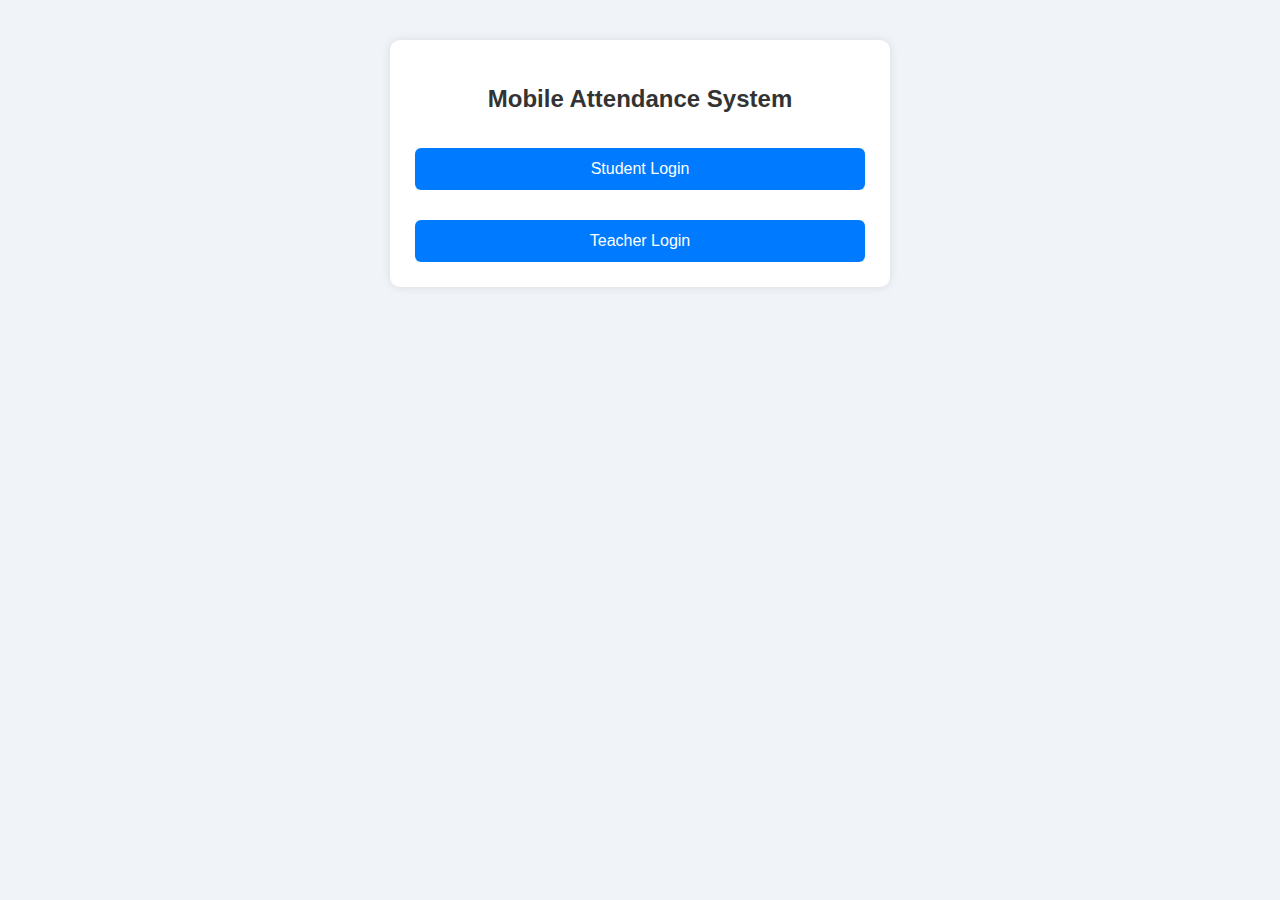
<file: index.html>
<!DOCTYPE html>
<html>
<head>
    <title>Mobile Attendance System</title>
    <link rel="stylesheet" href="style.css">
</head>
<body>

<div class="container">
    <h2>Mobile Attendance System</h2>

    <a href="student-login.html"><button>Student Login</button></a>
    <a href="teacher-login.html"><button>Teacher Login</button></a>
</div>

</body>
</html>
</file>
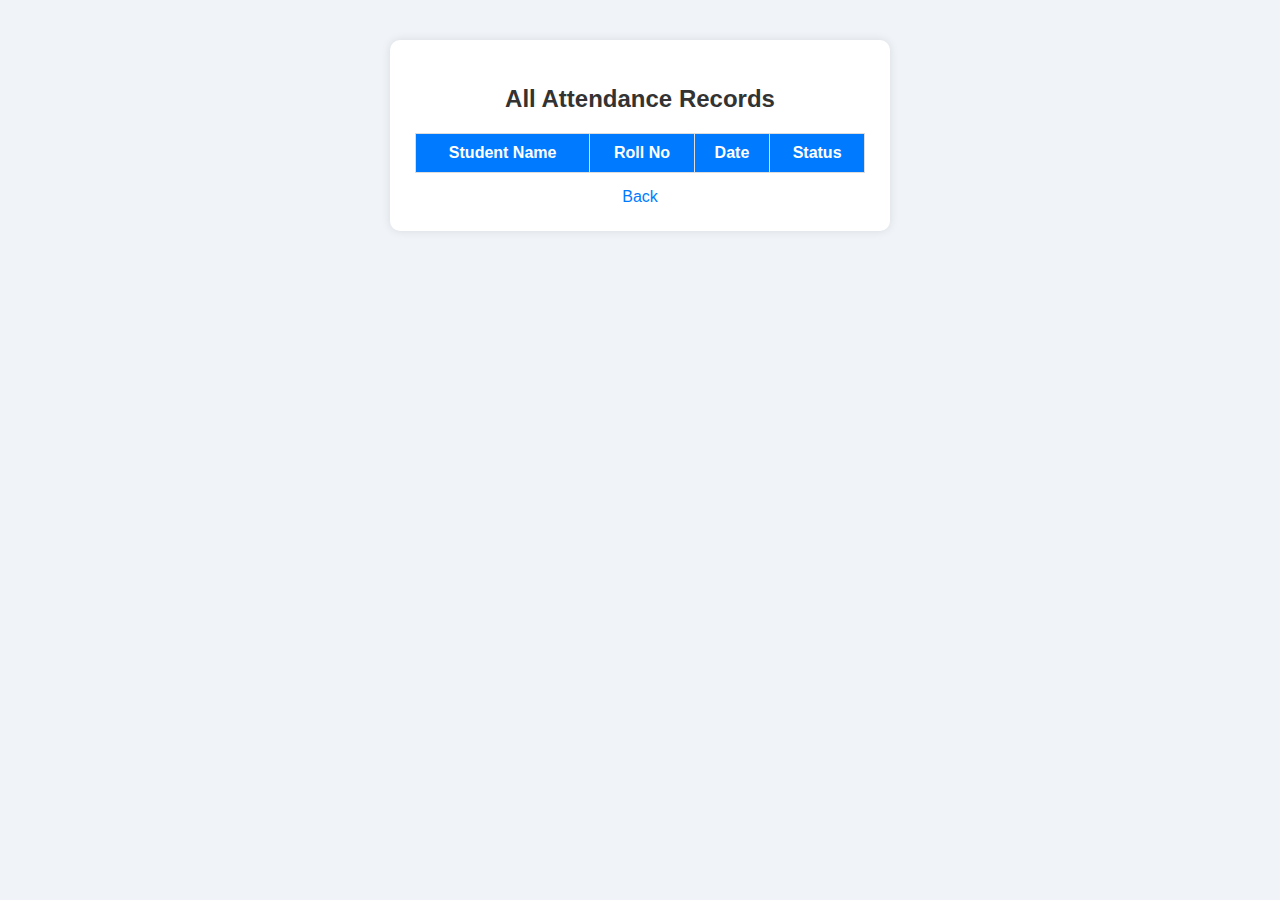
<file: attendance-records.html>
<!DOCTYPE html>
<html>
<head>
    <title>Attendance Records</title>
    <link rel="stylesheet" href="style.css">
    <script src="script.js"></script>
</head>
<body onload="loadRecords()">

<div class="container">
    <h2>All Attendance Records</h2>

    <div class="table-box">
        <table>
            <tr>
                <th>Student Name</th>
                <th>Roll No</th>
                <th>Date</th>
                <th>Status</th>
            </tr>
            <tbody id="recordTable"></tbody>
        </table>
    </div>

    <a href="teacher-dashboard.html">Back</a>
</div>

</body>
</html>
</file>
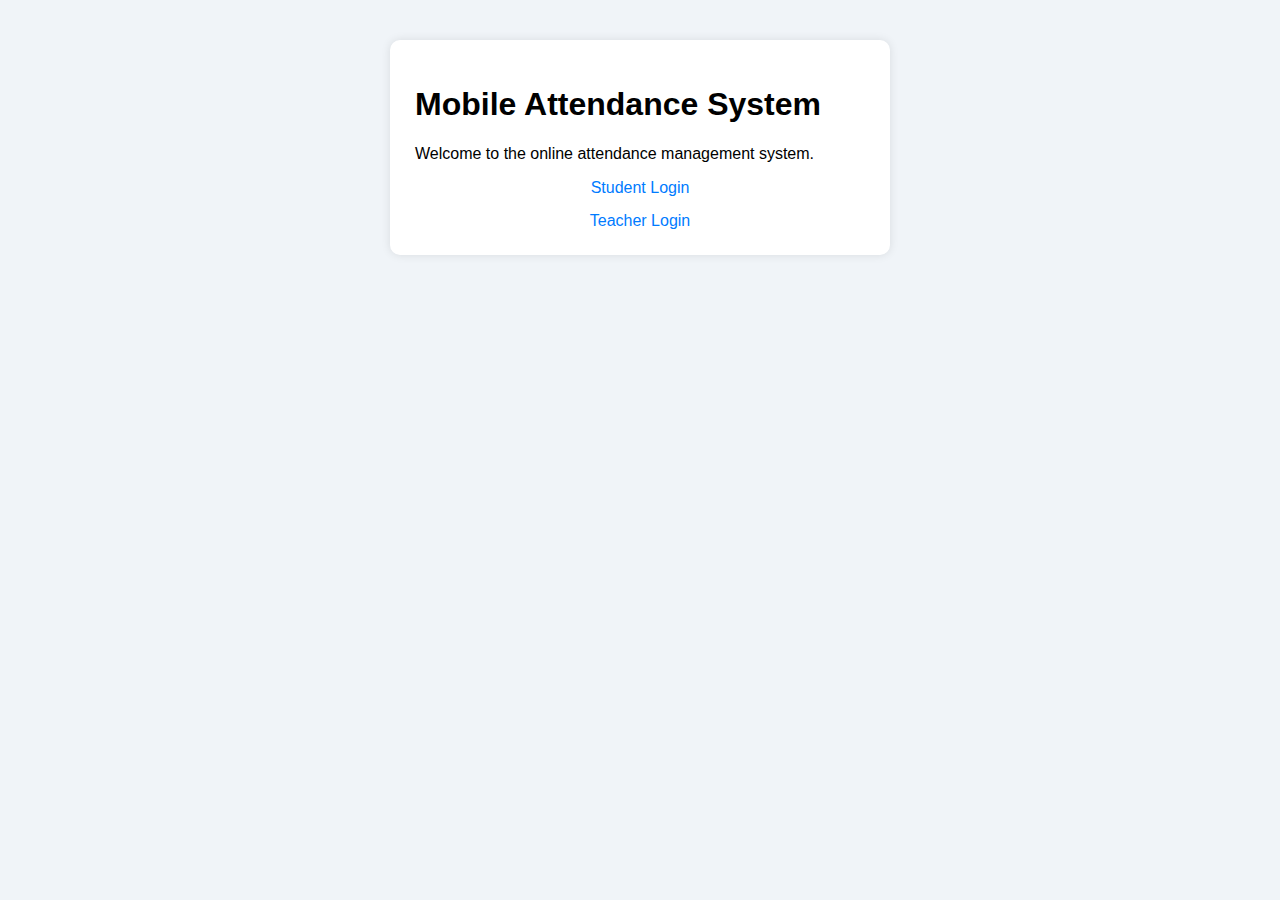
<file: home page.html>
<!DOCTYPE html>
<html lang="en">
<head>
    <meta charset="UTF-8">
    <title>Mobile Attendance System</title>
    <link rel="stylesheet" href="style.css">
</head>
<body>

<div class="container">
    <h1>Mobile Attendance System</h1>
    <p>Welcome to the online attendance management system.</p>

    <a href="student login.html" class="btn">Student Login</a>
    <a href="teacher-login.html" class="btn">Teacher Login</a>
</div>

</body>
</html>
</file>
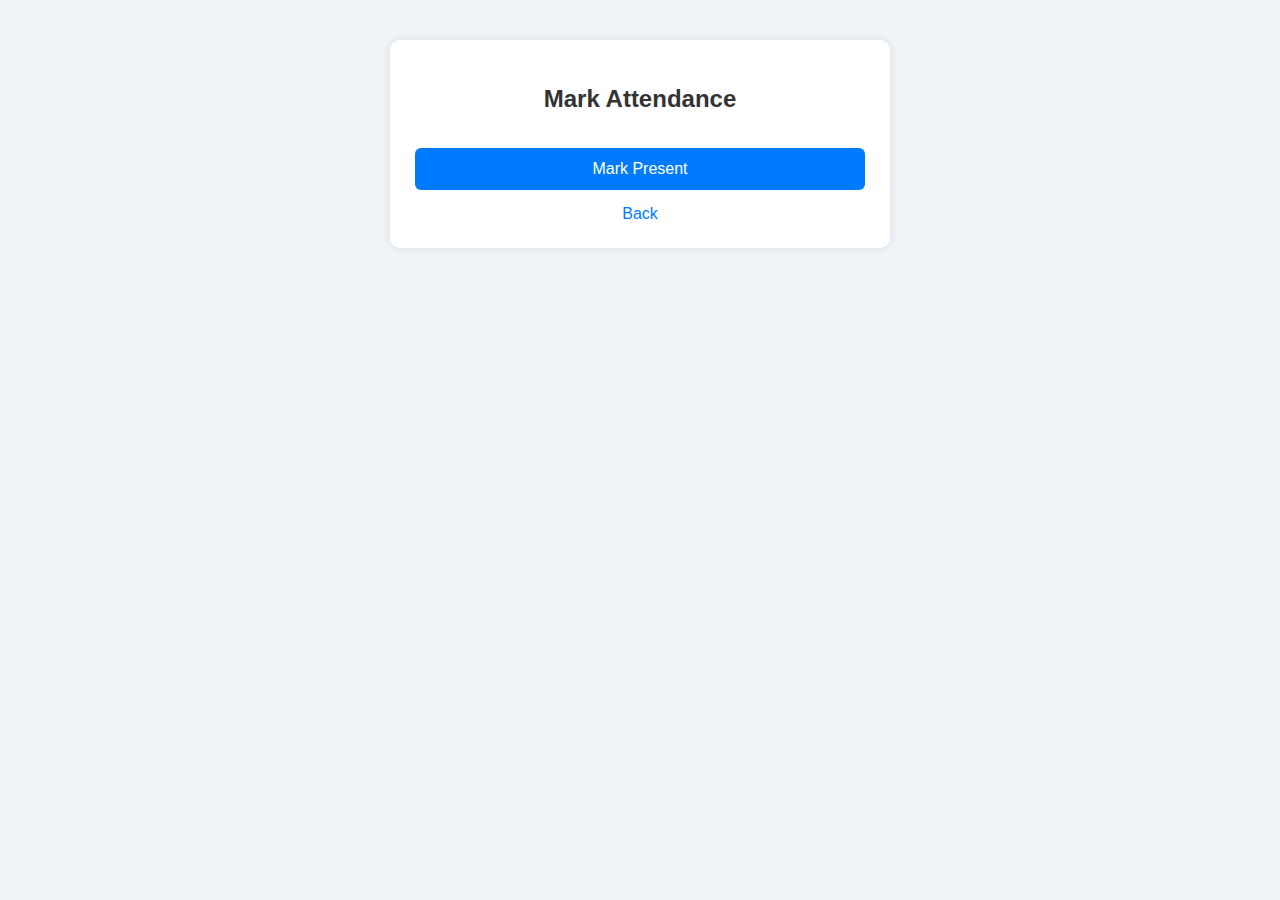
<file: mark-attendance.html>
<!DOCTYPE html>
<html>
<head>
    <title>Mark Attendance</title>
    <link rel="stylesheet" href="style.css">
    <script src="script.js"></script>
</head>
<body>

<div class="container">
    <h2>Mark Attendance</h2>

    <button onclick="markAttendance()">Mark Present</button>
    <a href="student-dashboard.html">Back</a>
</div>

</body>
</html>
</file>
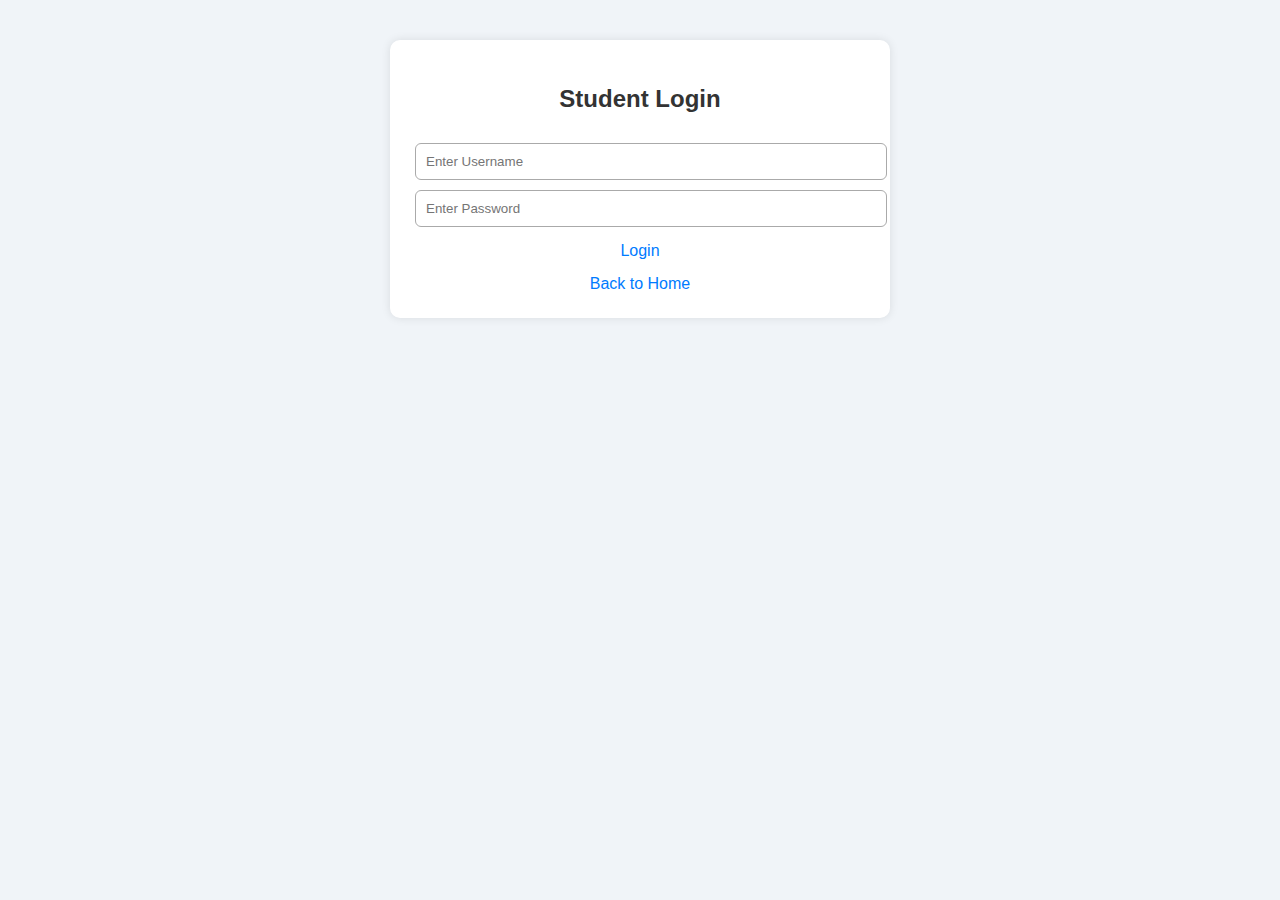
<file: student login.html>
<!DOCTYPE html>
<html lang="en">
<head>
    <meta charset="UTF-8">
    <title>Student Login</title>
    <link rel="stylesheet" href="style.css">
</head>
<body>

<div class="container">
    <h2>Student Login</h2>
    
    <form>
        <input type="text" placeholder="Enter Username" required>
        <input type="password" placeholder="Enter Password" required>
        <a href="student-dashboard.html" class="btn">Login</a>
    </form>

    <a href="home page.html" class="link">Back to Home</a>
</div>

</body>
</html>
</file>
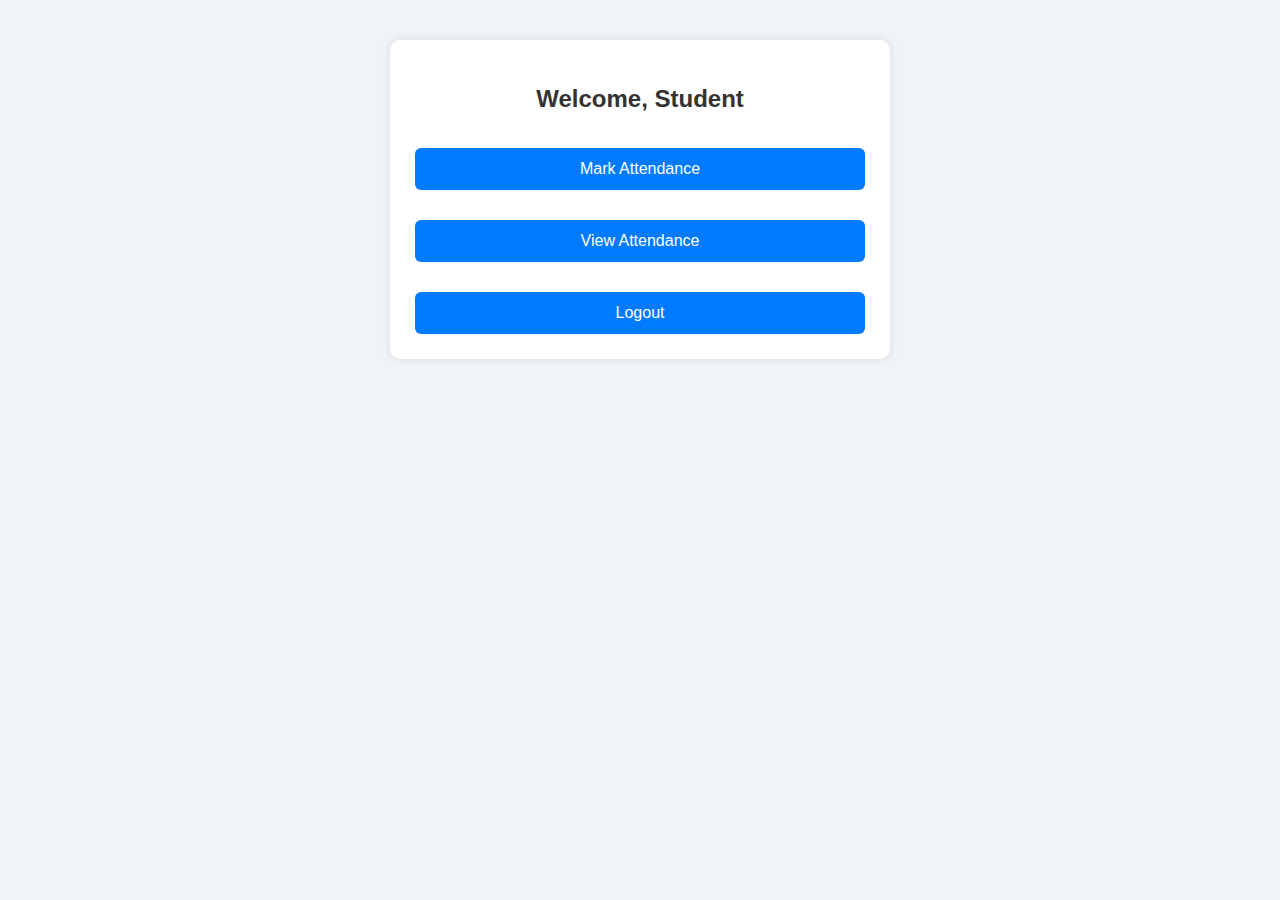
<file: student-dashboard.html>
<!DOCTYPE html>
<html>
<head>
    <title>Student Dashboard</title>
    <link rel="stylesheet" href="style.css">
</head>
<body>

<div class="container">
    <h2>Welcome, Student</h2>

    <a href="mark-attendance.html"><button>Mark Attendance</button></a>
    <a href="view-attendance.html"><button>View Attendance</button></a>
    <a href="index.html"><button>Logout</button></a>
</div>

</body>
</html>
</file>
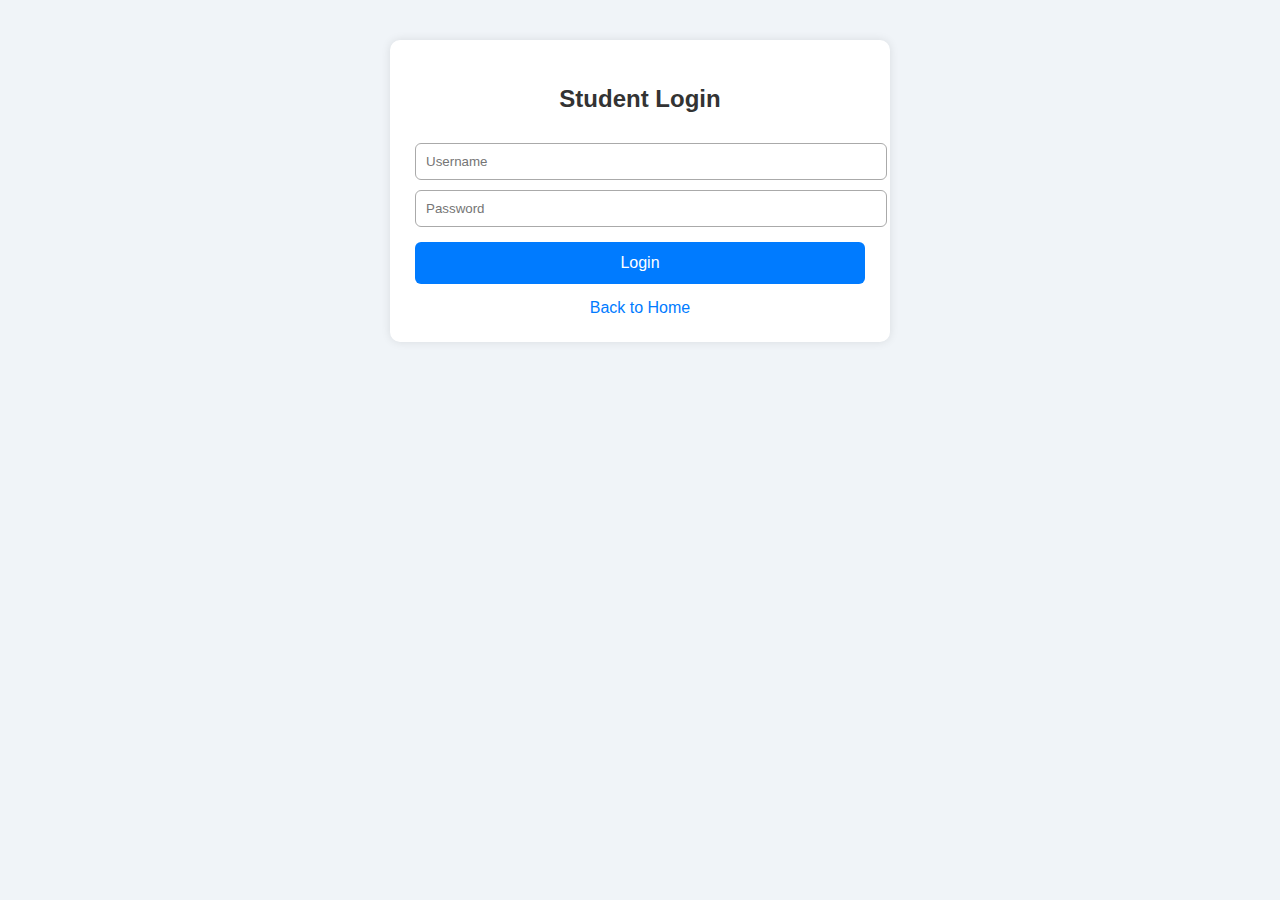
<file: student-login.html>
<!DOCTYPE html>
<html>
<head>
    <title>Student Login</title>
    <link rel="stylesheet" href="style.css">
    <script src="script.js"></script>
</head>
<body>

<div class="container">
    <h2>Student Login</h2>

    <input id="username" type="text" placeholder="Username">
    <input id="password" type="password" placeholder="Password">

    <button onclick="studentLogin()">Login</button>
    <a href="index.html">Back to Home</a>
</div>

</body>
</html>
</file>
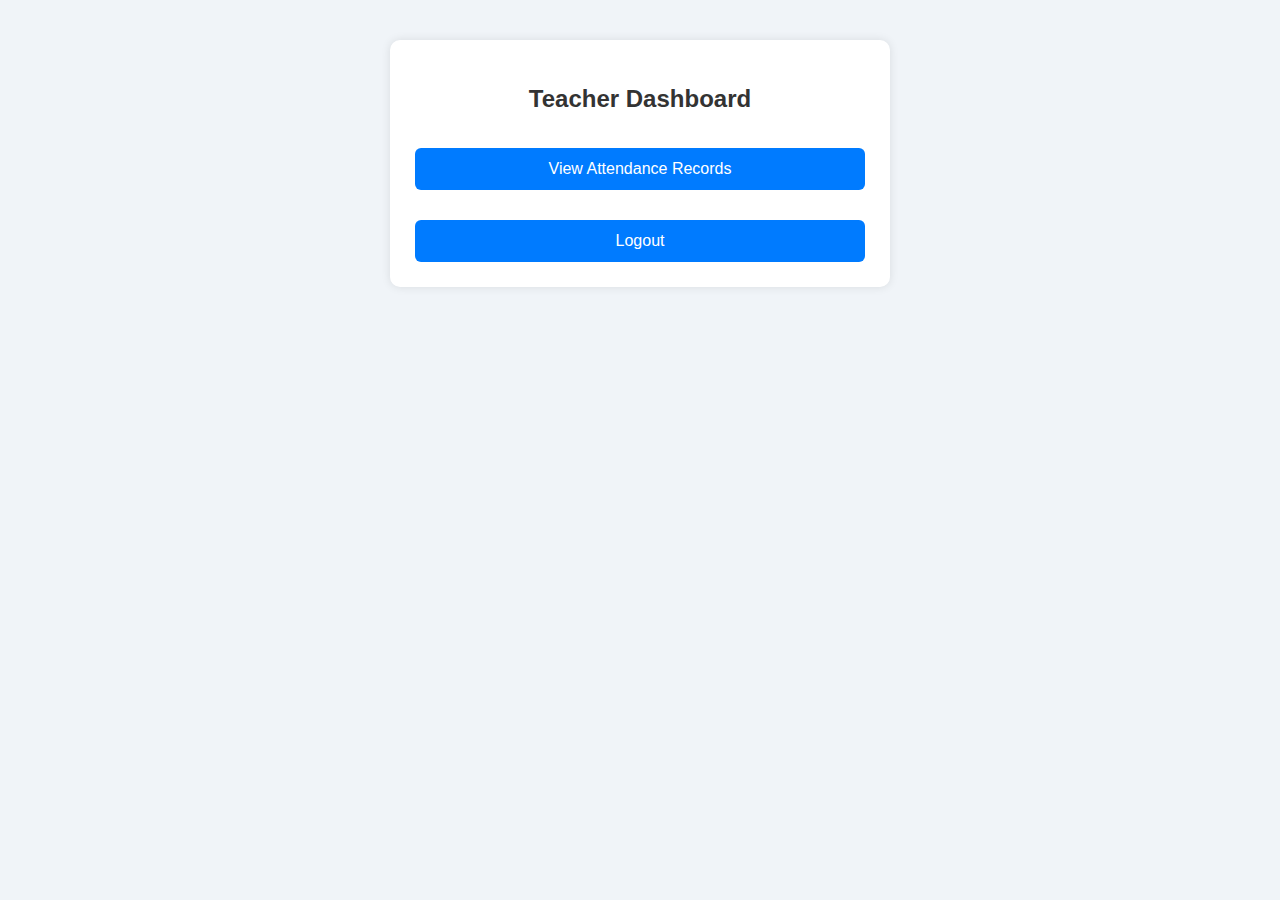
<file: teacher-dashboard.html>
<!DOCTYPE html>
<html>
<head>
    <title>Teacher Dashboard</title>
    <link rel="stylesheet" href="style.css">
</head>
<body>

<div class="container">
    <h2>Teacher Dashboard</h2>

    <a href="attendance-records.html"><button>View Attendance Records</button></a>
    <a href="index.html"><button>Logout</button></a>
</div>

</body>
</html>
</file>
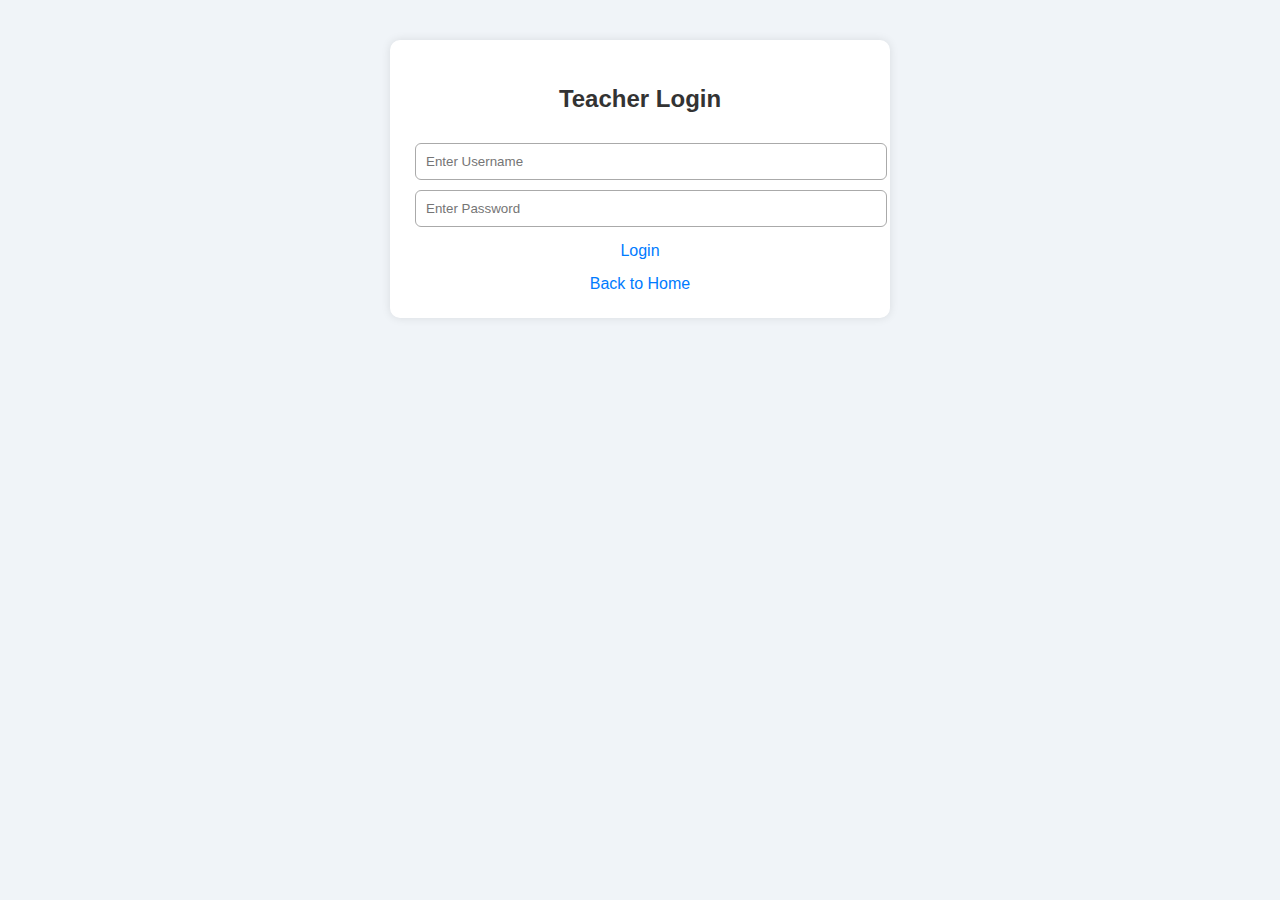
<file: teacher-login.html>
<!DOCTYPE html>
<html lang="en">
<head>
    <meta charset="UTF-8">
    <title>Teacher Login</title>
    <link rel="stylesheet" href="style.css">
</head>
<body>

<div class="container">
    <h2>Teacher Login</h2>

    <form>
        <input type="text" placeholder="Enter Username" required>
        <input type="password" placeholder="Enter Password" required>
        <a href="teacher-dashboard.html" class="btn">Login</a>
    </form>

    <a href="home page.html" class="link">Back to Home</a>
</div>

</body>
</html>
</file>
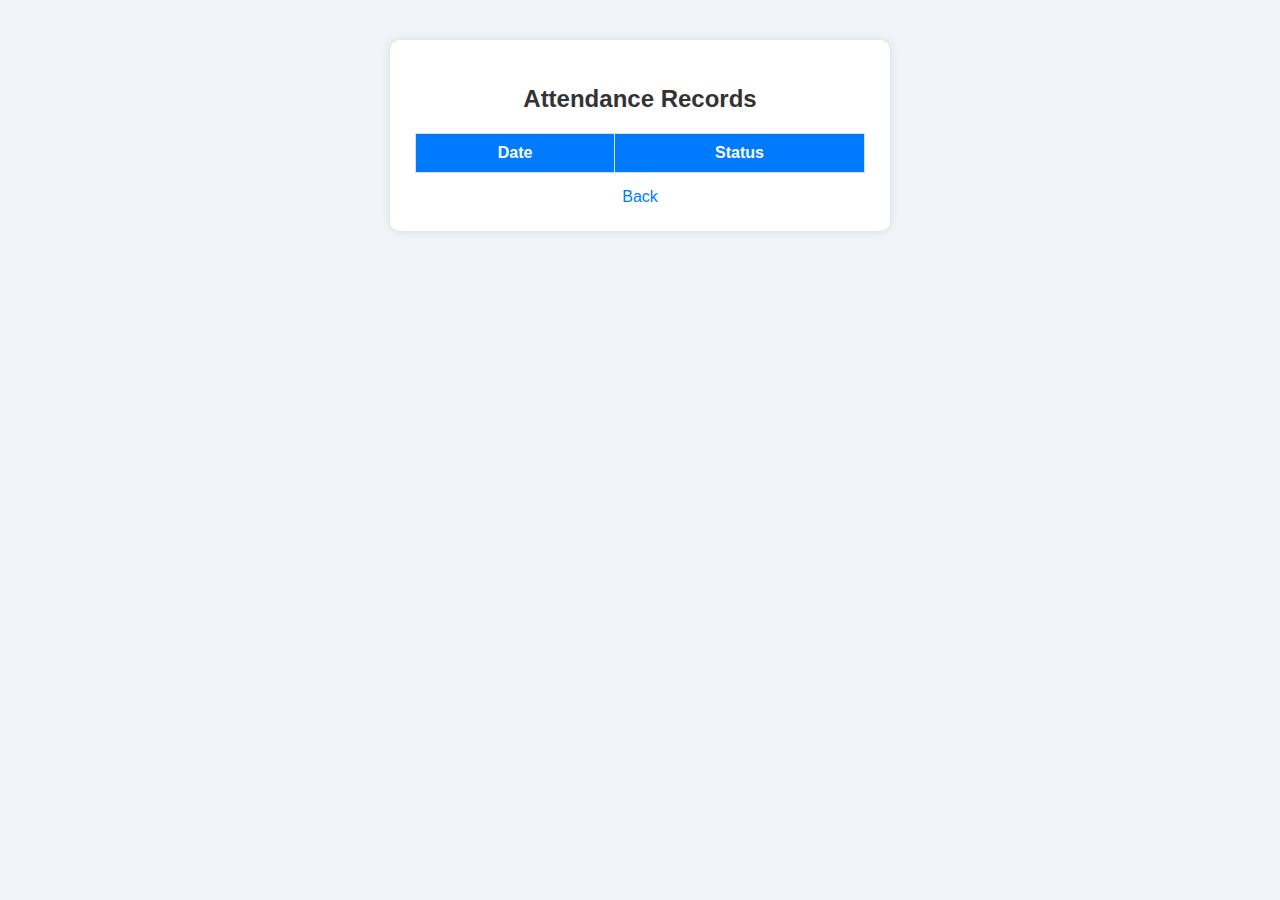
<file: view-attendance.html>
<!DOCTYPE html>
<html>
<head>
    <title>View Attendance</title>
    <link rel="stylesheet" href="style.css">
    <script src="script.js"></script>
</head>
<body onload="loadAttendance()">

<div class="container">
    <h2>Attendance Records</h2>

    <div class="table-box">
        <table>
            <tr>
                <th>Date</th>
                <th>Status</th>
            </tr>
            <tbody id="attendanceTable"></tbody>
        </table>
    </div>

    <a href="student-dashboard.html">Back</a>
</div>

</body>
</html>
</file>
<file: style.css>
/* Universal Styling */
body {
    font-family: Arial, sans-serif;
    background: #f0f4f8;
    margin: 0;
    padding: 0;
}

.container {
    width: 90%;
    max-width: 450px;
    margin: auto;
    margin-top: 40px;
    background: #fff;
    padding: 25px;
    border-radius: 10px;
    box-shadow: 0 0 10px rgba(0,0,0,0.1);
}

h2, h3 {
    text-align: center;
    color: #333;
}

input {
    width: 100%;
    padding: 10px;
    margin-top: 10px;
    border-radius: 6px;
    border: 1px solid #aaa;
}

button {
    width: 100%;
    padding: 12px;
    margin-top: 15px;
    background: #007bff;
    border: none;
    border-radius: 6px;
    color: #fff;
    font-size: 16px;
    cursor: pointer;
}

button:hover {
    background: #0056b3;
}

a {
    text-decoration: none;
    color: #007bff;
    display: block;
    text-align: center;
    margin-top: 15px;
}

.table-box {
    margin-top: 20px;
}

table {
    width: 100%;
    border-collapse: collapse;
    background: #fff;
}

th {
    background: #007bff;
    color: #fff;
}

th, td {
    padding: 10px;
    border: 1px solid #ddd;
}

tr:nth-child(even) {
    background: #f2f2f2;
}
</file>
